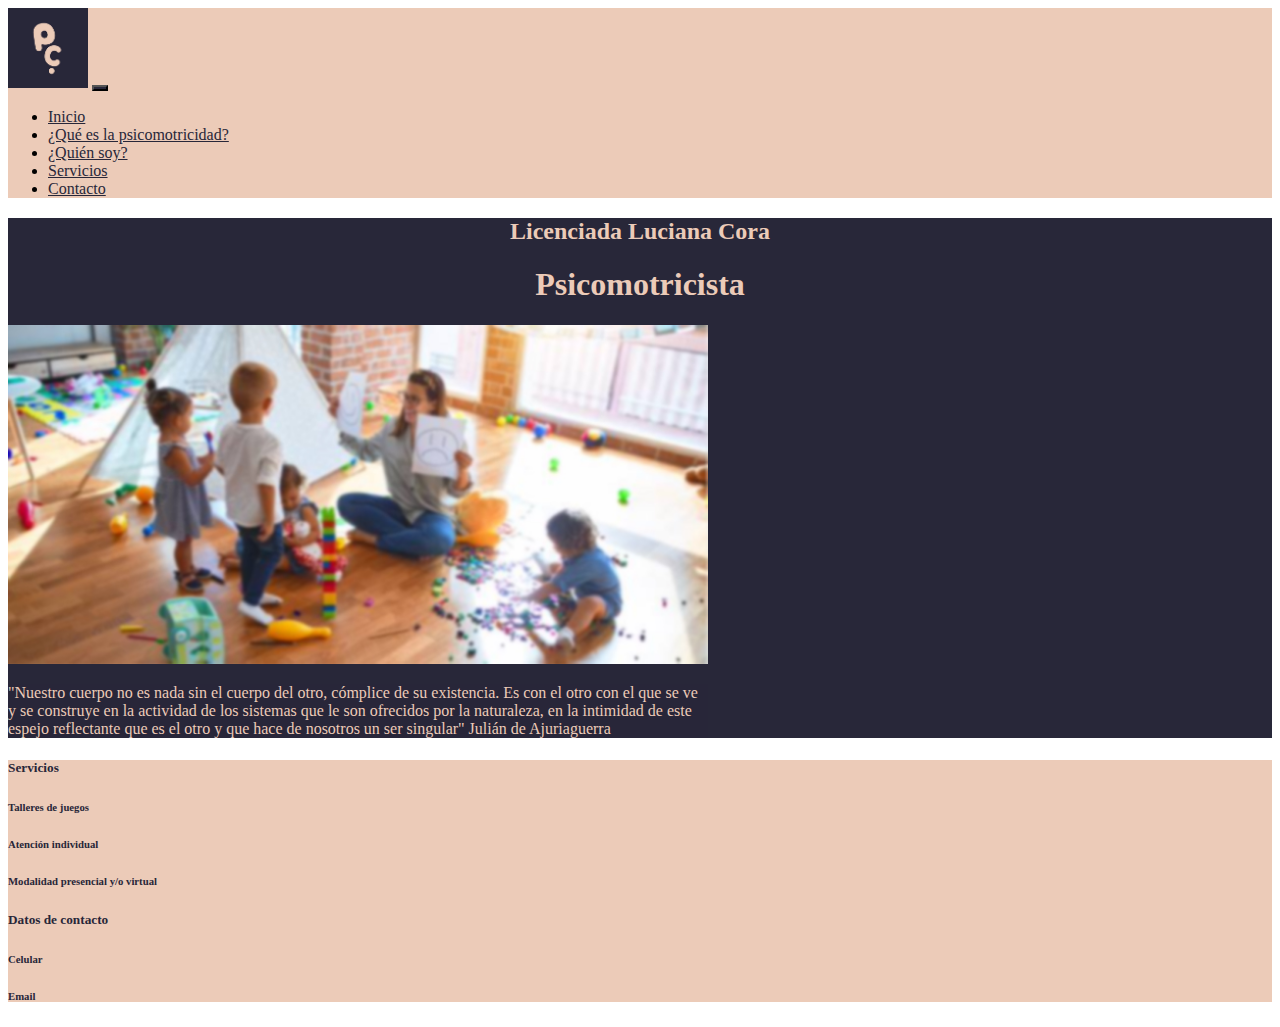
<file: index.html>
<!DOCTYPE html>
<html lang="es">
<head>
    <meta charset="UTF-8">
    <meta http-equiv="X-UA-Compatible" content="IE=edge">
    <meta name="viewport" content="width=device-width, initial-scale=1.0">

    <link rel="stylesheet" href="https://cdn.jsdelivr.net/npm/bootstrap@4.6.1/dist/css/bootstrap.min.css" integrity="sha384-zCbKRCUGaJDkqS1kPbPd7TveP5iyJE0EjAuZQTgFLD2ylzuqKfdKlfG/eSrtxUkn" crossorigin="anonymous">
    <link rel="stylesheet" href="estilos.css">

    <title>Psicomotricidad - Luciana Cora</title>
</head>

<body>

    <header>
        <nav class="navbar navbar-expand-sm navbar-dark">
            <a class="navbar-brand col-lg-5" href="#"><img class="rounded-circle" src="imagenes/logo.JPG" alt="logo"></a>
            <button class="navbar-toggler buttonColor" type="button" data-toggle="collapse" data-target="#collapsibleNavbar">
                <span class="navbar-toggler-icon"></span>
            </button>
            <div class="collapse navbar-collapse" id="collapsibleNavbar">
                <ul class="navbar-nav">
                    <li class="nav-item"><a class="nav-link" href="#">Inicio</a></li>
                    <li class="nav-item"><a class="nav-link" href="secciones/queeslapsicomotricidad.html">¿Qué es la psicomotricidad?</a></li>
                    <li class="nav-item"><a class="nav-link" href="secciones/quiensoy.html">¿Quién soy?</a></li>
                    <li class="nav-item"><a class="nav-link" href="secciones/servicios.html">Servicios</a></li>
                    <li class="nav-item"><a class="nav-link" href="secciones/contacto.html">Contacto</a></li>
                </ul>
            </div>
          </nav>
    </header>

    <main>
        <div class="container-fluid mainCol">
            <div class="jumbotron jumbotron-fluid">
                <div class="container">
                  <h2>Licenciada Luciana Cora</h2>      
                  <h1>Psicomotricista</h1>
                </div>
            </div>
            <div class="container pb-5 d-flex justify-content-center">
                <div class="card img-fluid" style="width:700px">
                  <img class="card-img-top" src="imagenes/imagenHome.jpg" alt="Card image" style="width:100%">
                  <div class="card-img-overlay d-flex align-items-center">
                    <p class="card-text text-center pHome">"Nuestro cuerpo no es nada sin el cuerpo del otro, cómplice de su existencia. Es con el otro con el que se ve y se construye en la actividad de los sistemas que le son ofrecidos por la naturaleza, en la intimidad de este espejo reflectante que es el otro y que hace de nosotros un ser singular" Julián de Ajuriaguerra</p>
                  </div>
                </div>
            </div>
        </div> 
    </main>

    <footer>
        <div class="container-fluid containerServicios row m-0">
            <div class="col-6">
                <h5 class="footerL1">Servicios</h5>
                <h6 class="footerL2">Talleres de juegos</h6>
                <h6 class="footerL3">Atención individual</h6>
                <h6 class="footerL4">Modalidad presencial y/o virtual</h6>
            </div>

            <div class="float-right text-right col-6">
                <h5 class="footerR1">Datos de contacto</h5>
                <h6 class="footerR2">Celular</h6>
                <h6 class="footerR3">Email</h6>
            </div>
        </div>
    </footer>

<script src="https://cdn.jsdelivr.net/npm/jquery@3.5.1/dist/jquery.slim.min.js" integrity="sha384-DfXdz2htPH0lsSSs5nCTpuj/zy4C+OGpamoFVy38MVBnE+IbbVYUew+OrCXaRkfj" crossorigin="anonymous"></script>
<script src="https://cdn.jsdelivr.net/npm/popper.js@1.16.1/dist/umd/popper.min.js" integrity="sha384-9/reFTGAW83EW2RDu2S0VKaIzap3H66lZH81PoYlFhbGU+6BZp6G7niu735Sk7lN" crossorigin="anonymous"></script>
<script src="https://cdn.jsdelivr.net/npm/bootstrap@4.6.1/dist/js/bootstrap.min.js" integrity="sha384-VHvPCCyXqtD5DqJeNxl2dtTyhF78xXNXdkwX1CZeRusQfRKp+tA7hAShOK/B/fQ2" crossorigin="anonymous"></script>

</body>
</html>
</file>
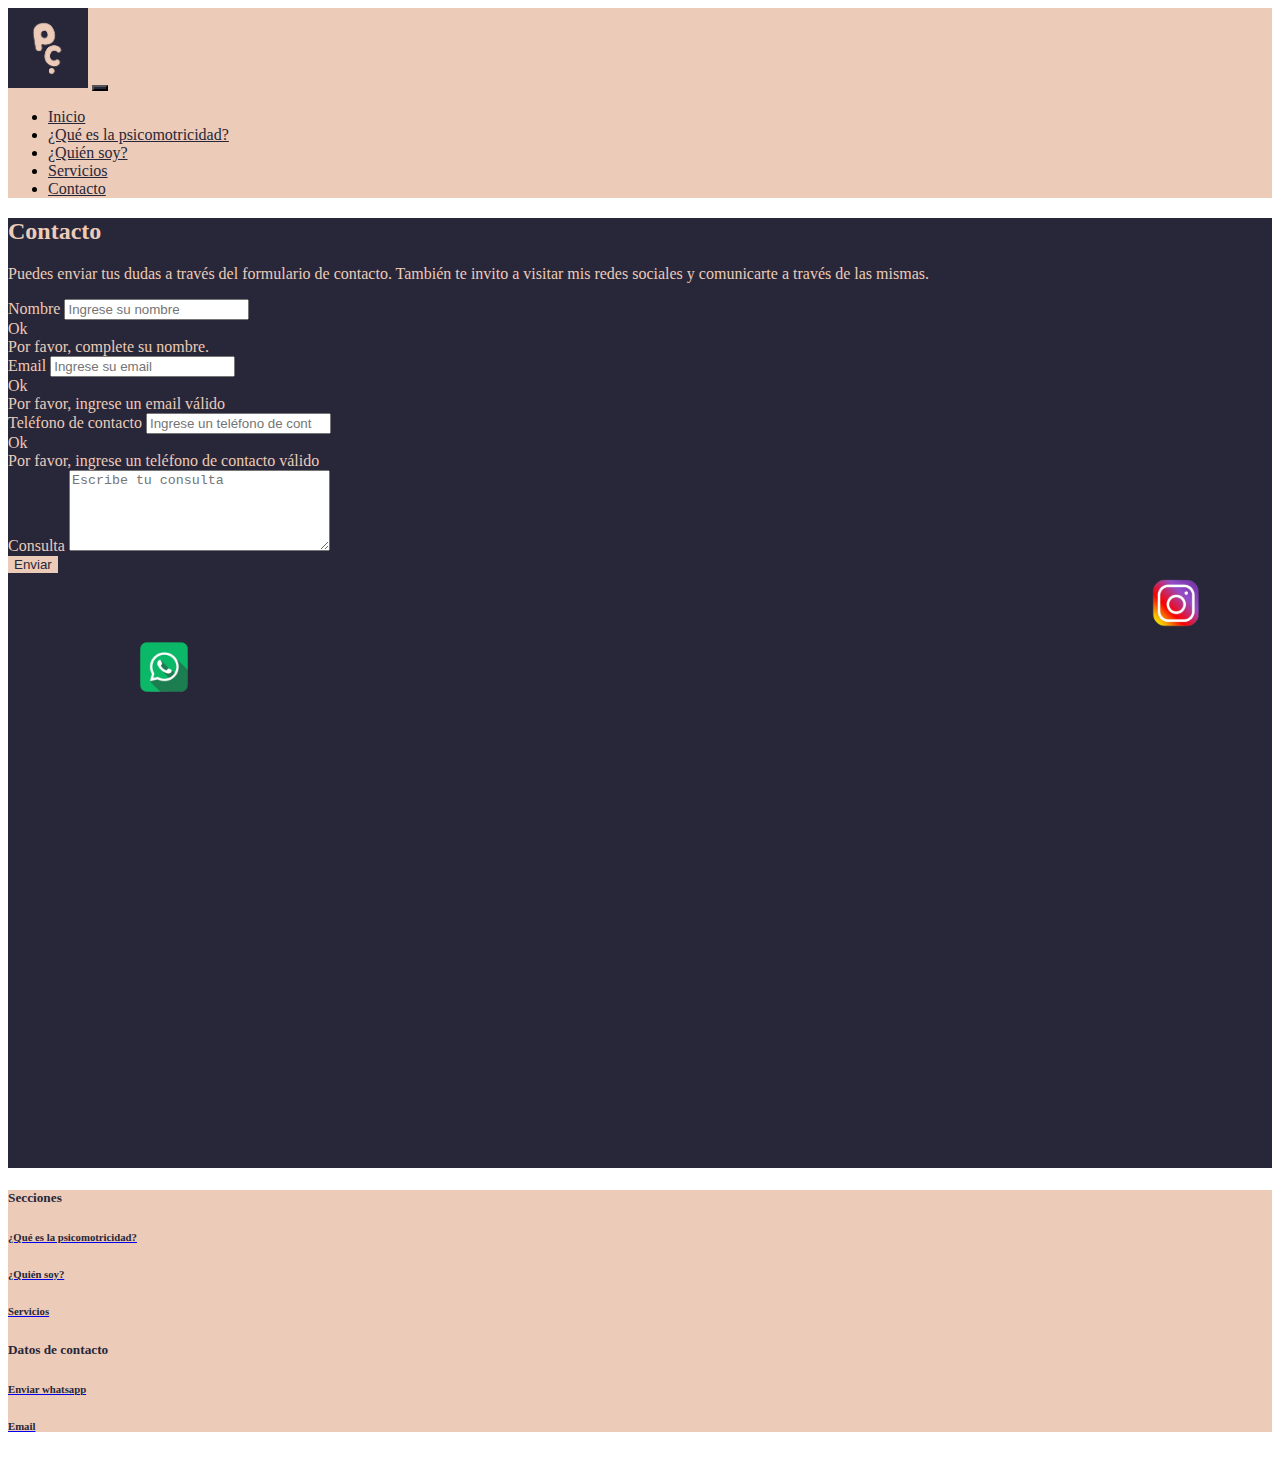
<file: secciones/contacto.html>
<!DOCTYPE html>
<html lang="es">
    <head>
        <meta charset="UTF-8">
        <meta http-equiv="X-UA-Compatible" content="IE=edge">
        <meta name="viewport" content="width=device-width, initial-scale=1.0">
        <meta name="description" content="Psicomotricidad - Encuentra la ayuda que necesitas">
        <meta name="keywords" content="PSICOMOTRICIDAD, LICENCIADA, APRENDIZAJE, PSICOMOTRICISTA">
    
        <link rel="stylesheet" href="https://cdn.jsdelivr.net/npm/bootstrap@4.6.1/dist/css/bootstrap.min.css" integrity="sha384-zCbKRCUGaJDkqS1kPbPd7TveP5iyJE0EjAuZQTgFLD2ylzuqKfdKlfG/eSrtxUkn" crossorigin="anonymous">
        <link rel="stylesheet" href="../scss/estilos.css">
    
        <title>Contacto - Psicomotricidad</title>
    </head>
<body>
    <header>
        <nav class="navbar navbar-expand-sm navbar-dark">
            <a class="navbar-brand col-lg-5" href="../index.html"><img class="rounded-circle" src="../imagenes/logo.JPG" alt="logo"></a>
            <button class="navbar-toggler buttonColor" type="button" data-toggle="collapse" data-target="#collapsibleNavbar">
                <span class="navbar-toggler-icon"></span>
            </button>
            <div class="collapse navbar-collapse" id="collapsibleNavbar">
                <ul class="navbar-nav">
                    <li class="nav-item"><a class="nav-link" href="../index.html">Inicio</a></li>
                    <li class="nav-item"><a class="nav-link" href="queeslapsicomotricidad.html">¿Qué es la psicomotricidad?</a></li>
                    <li class="nav-item"><a class="nav-link" href="quiensoy.html">¿Quién soy?</a></li>
                    <li class="nav-item"><a class="nav-link" href="servicios.html">Servicios</a></li>
                    <li class="nav-item"><a class="nav-link" href="#">Contacto</a></li>
                </ul>
            </div>
        </nav>
    </header>

    <main class="mainCol container-fluid p-5 mainContacto">
        <h2 class="text-center pb-3">Contacto</h2>

        <div class="text-center pb-5">
            <p>Puedes enviar tus dudas a través del formulario de contacto. También te invito a visitar mis redes sociales y comunicarte a través de las mismas.</p>
        </div>

        <div class="container">

            <form action="../mail/action_page.php" class="needs-validation novalidate pt-5" method="POST">
              <div class="form-group">
                <label for="uname">Nombre</label>
                <input type="text" class="form-control" id="uname" placeholder="Ingrese su nombre" name="uname" required>
                <div class="valid-feedback">Ok</div>
                <div class="invalid-feedback">Por favor, complete su nombre.</div>
              </div>
              <div class="form-group">
                <label for="email">Email</label>
                <input type="email" class="form-control" id="email" placeholder="Ingrese su email" name="email" required>
                <div class="valid-feedback">Ok</div>
                <div class="invalid-feedback">Por favor, ingrese un email válido</div>
              </div>
              <div class="form-group">
                <label for="number">Teléfono de contacto</label>
                <input type="number" class="form-control" id="number" placeholder="Ingrese un teléfono de contacto" name="number" required>
                <div class="valid-feedback">Ok</div>
                <div class="invalid-feedback">Por favor, ingrese un teléfono de contacto válido</div>
              </div>
              <div class="form-group">
                <label for="message">Consulta</label>
                <textarea required placeholder="Escribe tu consulta" class="form-control" name="message" id="message" cols="30" rows="5"></textarea>
              </div>
              <button type="submit" class="btn btn-primary">Enviar</button>
            </form>
        </div>
    
        <div class="container-fluid row pt-5">
            <div class="col-6">
                <a href="https://www.instagram.com/psicomotricidad.cora/"><img src="../imagenes/instagramLogo.png" alt="instagram" class="logo logoInst"></a>
            </div>
            <div class="col-6">
                <a href="https://api.whatsapp.com/send?phone=+5491163633957"><img src="../imagenes/whatsappLogo.png" alt="whatsapp" class="logo logoWpp"></a>
            </div>
        </div>

        <script>
            // Disable form submissions if there are invalid fields
            (function() {
              'use strict';
              window.addEventListener('load', function() {
                // Get the forms we want to add validation styles to
                var forms = document.getElementsByClassName('needs-validation');
                // Loop over them and prevent submission
                var validation = Array.prototype.filter.call(forms, function(form) {
                  form.addEventListener('submit', function(event) {
                    if (form.checkValidity() === false) {
                      event.preventDefault();
                      event.stopPropagation();
                    }
                    form.classList.add('was-validated');
                  }, false);
                });
              }, false);
            })();
        </script>

    </main>

    <footer>
        <div class="container-fluid containerServicios row m-0">
            <div class="col-6">
                <h5 class="footerL1">Secciones</h5>
                <a href="queeslapsicomotricidad.html"><h6 class="footerL2">¿Qué es la psicomotricidad?</h6></a>
                <a href="quiensoy.html"><h6 class="footerL3">¿Quién soy?</h6></a>
                <a href="servicios.html"><h6 class="footerL4">Servicios</h6></a>
            </div>

            <div class="float-right text-right col-6">
                <h5 class="footerR1">Datos de contacto</h5>
                <a href="https://api.whatsapp.com/send?phone=+5491163633957"><h6 class="footerR2">Enviar whatsapp</h6></a>
                <a href="contacto.html"><h6 class="footerR3">Email</h6></a>
            </div>
        </div>
    </footer>

<script src="https://cdn.jsdelivr.net/npm/jquery@3.5.1/dist/jquery.slim.min.js" integrity="sha384-DfXdz2htPH0lsSSs5nCTpuj/zy4C+OGpamoFVy38MVBnE+IbbVYUew+OrCXaRkfj" crossorigin="anonymous"></script>
<script src="https://cdn.jsdelivr.net/npm/popper.js@1.16.1/dist/umd/popper.min.js" integrity="sha384-9/reFTGAW83EW2RDu2S0VKaIzap3H66lZH81PoYlFhbGU+6BZp6G7niu735Sk7lN" crossorigin="anonymous"></script>
<script src="https://cdn.jsdelivr.net/npm/bootstrap@4.6.1/dist/js/bootstrap.min.js" integrity="sha384-VHvPCCyXqtD5DqJeNxl2dtTyhF78xXNXdkwX1CZeRusQfRKp+tA7hAShOK/B/fQ2" crossorigin="anonymous"></script>

</body>
</html>
</file>
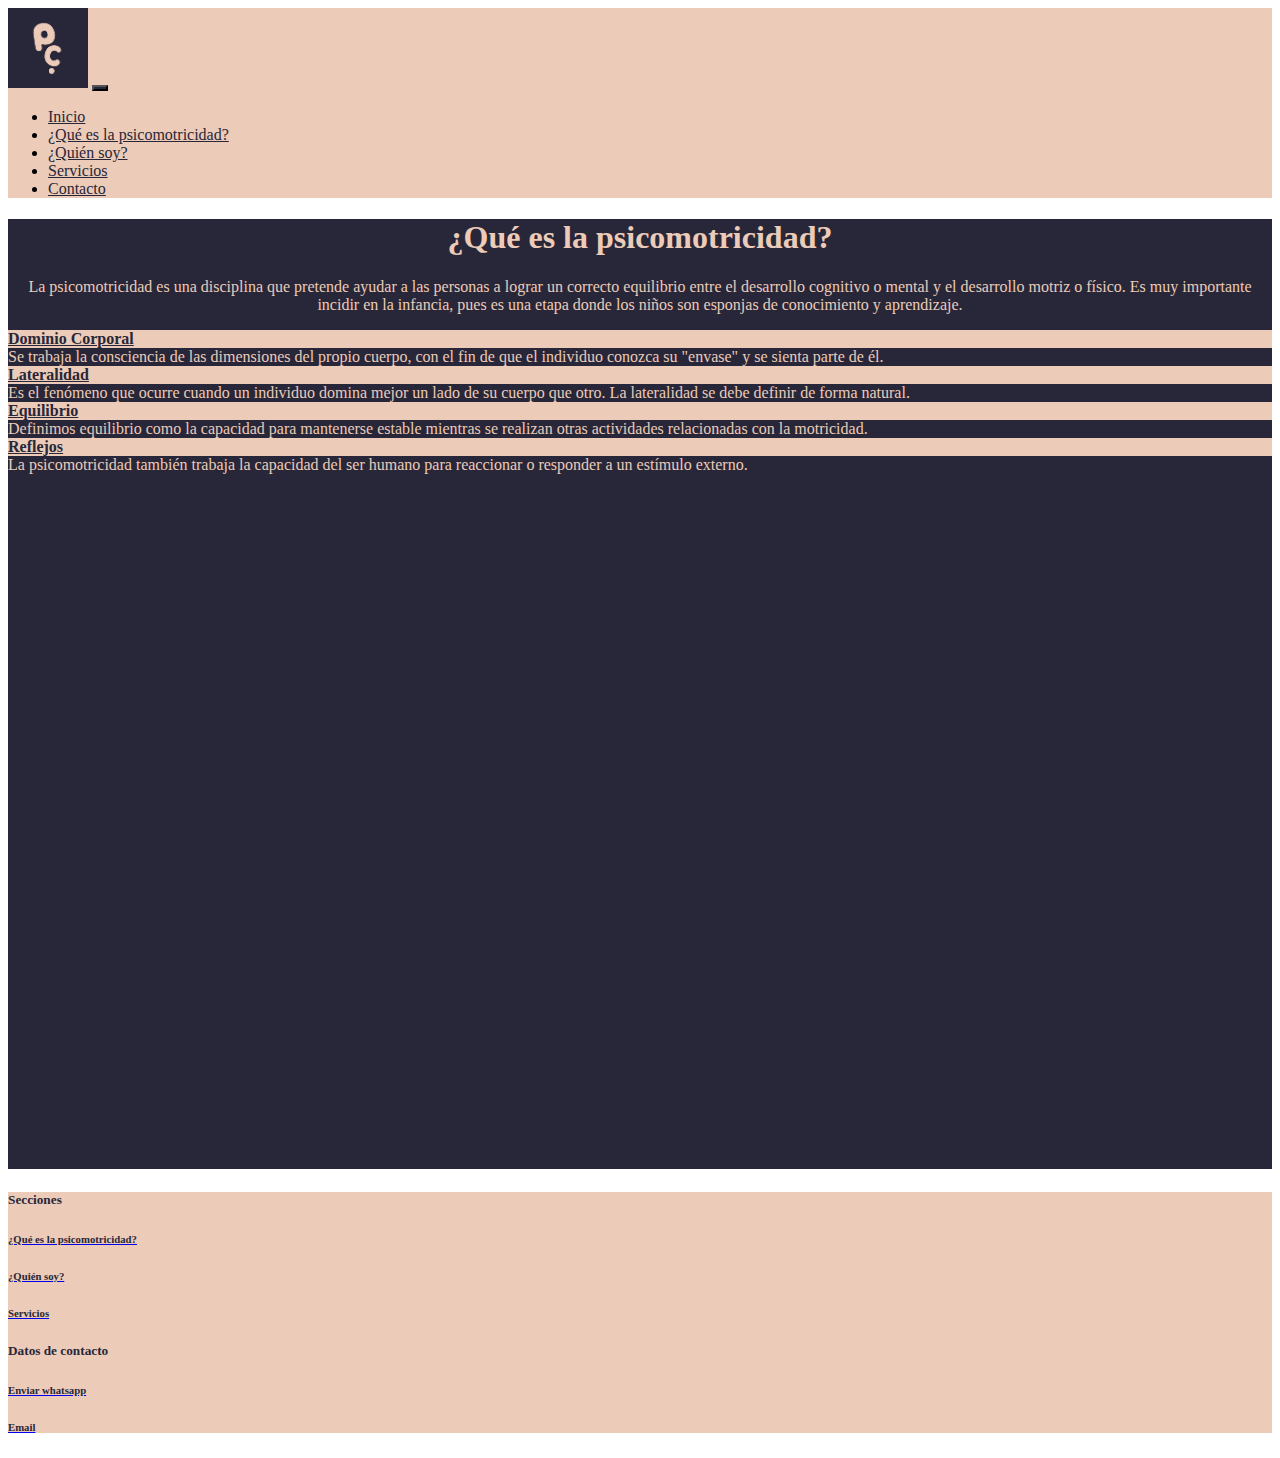
<file: secciones/queeslapsicomotricidad.html>
<!DOCTYPE html>
<html lang="es">
<head>
    <meta charset="UTF-8">
    <meta http-equiv="X-UA-Compatible" content="IE=edge">
    <meta name="viewport" content="width=device-width, initial-scale=1.0">
    <meta name="description" content="Psicomotricidad - Encuentra la ayuda que necesitas">
    <meta name="keywords" content="PSICOMOTRICIDAD, LICENCIADA, APRENDIZAJE, PSICOMOTRICISTA">

    <link rel="stylesheet" href="https://cdn.jsdelivr.net/npm/bootstrap@4.6.1/dist/css/bootstrap.min.css" integrity="sha384-zCbKRCUGaJDkqS1kPbPd7TveP5iyJE0EjAuZQTgFLD2ylzuqKfdKlfG/eSrtxUkn" crossorigin="anonymous">
    <link rel="stylesheet" href="../scss/estilos.css">

    <title>¿Qué es la psicomotricidad?</title>
</head>

<body>

    <header>
        <nav class="navbar navbar-expand-sm navbar-dark">
            <a class="navbar-brand col-lg-5" href="../index.html"><img class="rounded-circle" src="../imagenes/logo.JPG" alt="logo"></a>
            <button class="navbar-toggler buttonColor" type="button" data-toggle="collapse" data-target="#collapsibleNavbar">
                <span class="navbar-toggler-icon"></span>
            </button>
            <div class="collapse navbar-collapse" id="collapsibleNavbar">
                <ul class="navbar-nav">
                    <li class="nav-item"><a class="nav-link" href="../index.html">Inicio</a></li>
                    <li class="nav-item"><a class="nav-link" href="#">¿Qué es la psicomotricidad?</a></li>
                    <li class="nav-item"><a class="nav-link" href="quiensoy.html">¿Quién soy?</a></li>
                    <li class="nav-item"><a class="nav-link" href="servicios.html">Servicios</a></li>
                    <li class="nav-item"><a class="nav-link" href="contacto.html">Contacto</a></li>
                </ul>
            </div>
          </nav>
    </header>

    <main class="mainCol container-fluid pl-5 pr-5 pb-5 mainQueEs">

        <div class="jumbotron jumbotron-fluid">
          <div class="container">
            <h1>¿Qué es la psicomotricidad?</h1>      
            <p>La psicomotricidad es una disciplina que pretende ayudar a las personas a lograr un correcto equilibrio entre el desarrollo cognitivo o mental y el desarrollo motriz o físico. Es muy importante incidir en la infancia, pues es una etapa donde los niños son esponjas de conocimiento y aprendizaje.</p>
          </div>
        </div>

        <div id="accordion">
            <div class="card text-center">
              <div class="card-header">
                <a class="card-link" data-toggle="collapse" href="#collapseOne">
                  Dominio Corporal
                </a>
              </div>
              <div id="collapseOne" class="collapse show" data-parent="#accordion">
                <div class="card-body">
                  Se trabaja la consciencia de las dimensiones del propio cuerpo, con el fin de que el individuo conozca su "envase" y se sienta parte de él.
                </div>
              </div>
            </div>
            <div class="card text-center">
              <div class="card-header">
                <a class="collapsed card-link" data-toggle="collapse" href="#collapseTwo">
                Lateralidad
                </a>
              </div>
              <div id="collapseTwo" class="collapse" data-parent="#accordion">
                <div class="card-body">
                  Es el fenómeno que ocurre cuando un individuo domina mejor un lado de su cuerpo que otro. La lateralidad se debe definir de forma natural.
                </div>
              </div>
            </div>
            <div class="card text-center">
              <div class="card-header">
                <a class="collapsed card-link" data-toggle="collapse" href="#collapseThree">
                  Equilibrio
                </a>
              </div>
              <div id="collapseThree" class="collapse" data-parent="#accordion">
                <div class="card-body">
                  Definimos equilibrio como la capacidad para mantenerse estable mientras se realizan otras actividades relacionadas con la motricidad.
                </div>
              </div>
            </div>
            <div class="card text-center">
                <div class="card-header">
                  <a class="collapsed card-link" data-toggle="collapse" href="#collapseFour">
                    Reflejos
                  </a>
                </div>
                <div id="collapseFour" class="collapse" data-parent="#accordion">
                  <div class="card-body">
                    La psicomotricidad también trabaja la capacidad del ser humano para reaccionar o responder a un estímulo externo.
                  </div>
                </div>
            </div>
          </div>
    </main>

    <footer>
        <div class="container-fluid containerServicios row m-0">
            <div class="col-6">
              <h5 class="footerL1">Secciones</h5>
              <a href="#"><h6 class="footerL2">¿Qué es la psicomotricidad?</h6></a>
              <a href="quiensoy.html"><h6 class="footerL3">¿Quién soy?</h6></a>
              <a href="servicios.html"><h6 class="footerL4">Servicios</h6></a>
            </div>

            <div class="float-right text-right col-6">
                <h5 class="footerR1">Datos de contacto</h5>
                <a href="https://api.whatsapp.com/send?phone=+5491163633957"><h6 class="footerR2">Enviar whatsapp</h6></a>
                <a href="contacto.html"><h6 class="footerR3">Email</h6></a>
            </div>
        </div>
    </footer>

<script src="https://cdn.jsdelivr.net/npm/jquery@3.5.1/dist/jquery.slim.min.js" integrity="sha384-DfXdz2htPH0lsSSs5nCTpuj/zy4C+OGpamoFVy38MVBnE+IbbVYUew+OrCXaRkfj" crossorigin="anonymous"></script>
<script src="https://cdn.jsdelivr.net/npm/popper.js@1.16.1/dist/umd/popper.min.js" integrity="sha384-9/reFTGAW83EW2RDu2S0VKaIzap3H66lZH81PoYlFhbGU+6BZp6G7niu735Sk7lN" crossorigin="anonymous"></script>
<script src="https://cdn.jsdelivr.net/npm/bootstrap@4.6.1/dist/js/bootstrap.min.js" integrity="sha384-VHvPCCyXqtD5DqJeNxl2dtTyhF78xXNXdkwX1CZeRusQfRKp+tA7hAShOK/B/fQ2" crossorigin="anonymous"></script>

</body>
</html>
</file>
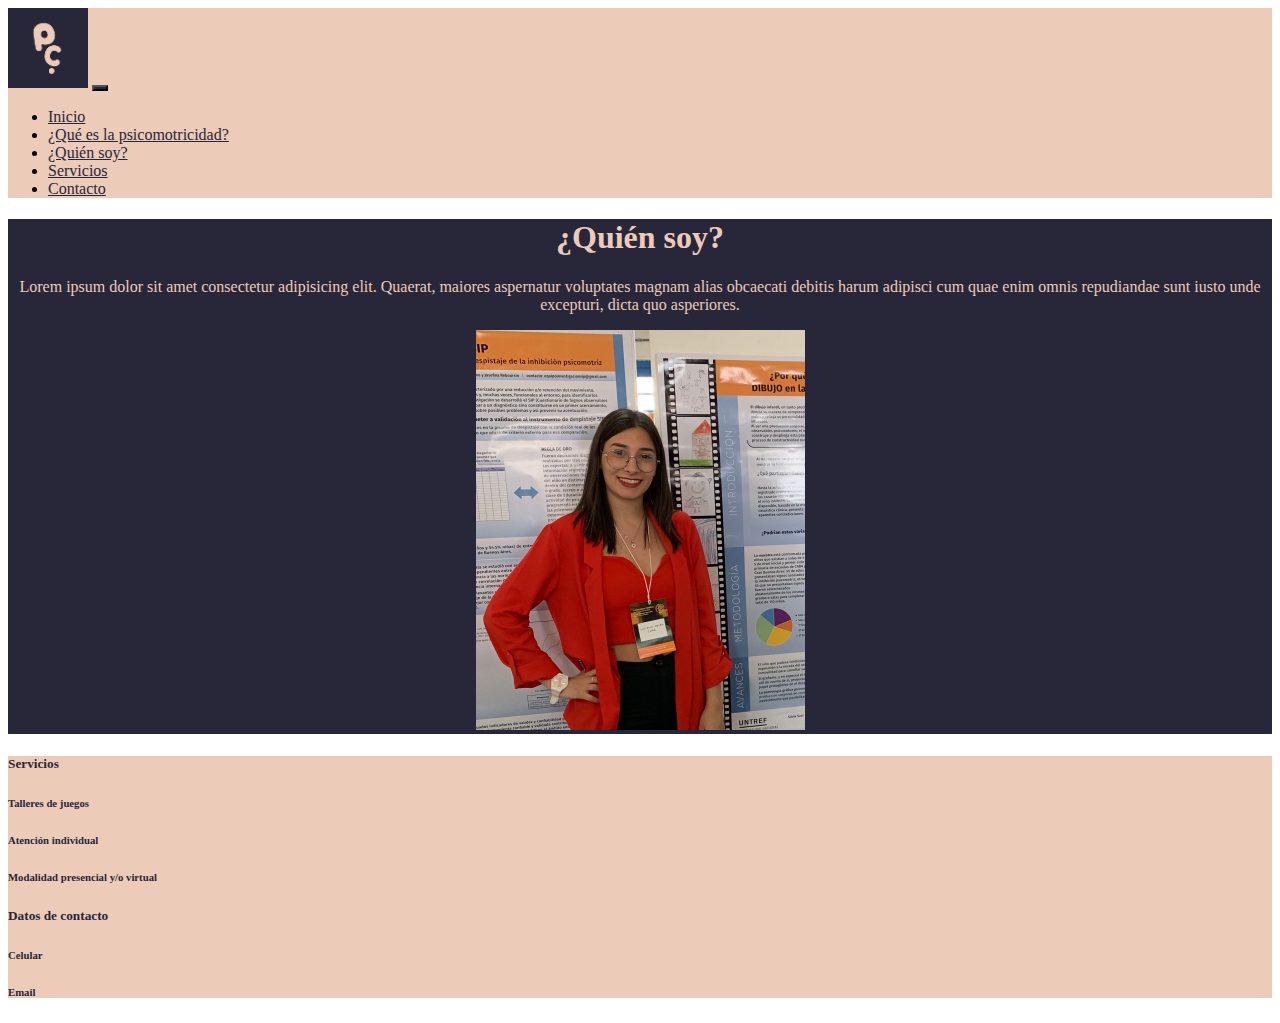
<file: secciones/quiensoy.html>
<!DOCTYPE html>
<html lang="es">
    <head>
        <meta charset="UTF-8">
        <meta http-equiv="X-UA-Compatible" content="IE=edge">
        <meta name="viewport" content="width=device-width, initial-scale=1.0">
        <meta name="description" content="Psicomotricidad - Encuentra la ayuda que necesitas">
        <meta name="keywords" content="PSICOMOTRICIDAD, LICENCIADA, APRENDIZAJE, PSICOMOTRICISTA">
    
        <link rel="stylesheet" href="https://cdn.jsdelivr.net/npm/bootstrap@4.6.1/dist/css/bootstrap.min.css" integrity="sha384-zCbKRCUGaJDkqS1kPbPd7TveP5iyJE0EjAuZQTgFLD2ylzuqKfdKlfG/eSrtxUkn" crossorigin="anonymous">
        <link rel="stylesheet" href="../estilos.css">
    
        <title>¿Quién soy? - Psicomotricidad</title>
    </head>
    
<body>
    <header>
        <nav class="navbar navbar-expand-sm navbar-dark">
            <a class="navbar-brand col-lg-5" href="../index.html"><img class="rounded-circle" src="../imagenes/logo.JPG" alt="logo"></a>
            <button class="navbar-toggler buttonColor" type="button" data-toggle="collapse" data-target="#collapsibleNavbar">
                <span class="navbar-toggler-icon"></span>
            </button>
            <div class="collapse navbar-collapse" id="collapsibleNavbar">
                <ul class="navbar-nav">
                    <li class="nav-item"><a class="nav-link" href="../index.html">Inicio</a></li>
                    <li class="nav-item"><a class="nav-link" href="queeslapsicomotricidad.html">¿Qué es la psicomotricidad?</a></li>
                    <li class="nav-item"><a class="nav-link" href="#">¿Quién soy?</a></li>
                    <li class="nav-item"><a class="nav-link" href="servicios.html">Servicios</a></li>
                    <li class="nav-item"><a class="nav-link" href="contacto.html">Contacto</a></li>
                </ul>
            </div>
        </nav>
    </header>

    <main class="mainCol container-fluid p-5">

        <div class="jumbotron jumbotron-fluid p-2">
            <div class="container">
              <h1>¿Quién soy?</h1>      
              <p>Lorem ipsum dolor sit amet consectetur adipisicing elit. Quaerat, maiores aspernatur voluptates magnam alias obcaecati debitis harum adipisci cum quae enim omnis repudiandae sunt iusto unde excepturi, dicta quo asperiores.</p>
              <img src="../imagenes/quienSoy.JPG" class="rounded imgQuien pt-5">
            </div>
          </div>

    </main>

    <footer>
        <div class="container-fluid containerServicios row m-0">
            <div class="col-6">
                <h5 class="footerL1">Servicios</h5>
                <h6 class="footerL2">Talleres de juegos</h6>
                <h6 class="footerL3">Atención individual</h6>
                <h6 class="footerL4">Modalidad presencial y/o virtual</h6>
            </div>

            <div class="float-right text-right col-6">
                <h5 class="footerR1">Datos de contacto</h5>
                <h6 class="footerR2">Celular</h6>
                <h6 class="footerR3">Email</h6>
            </div>
        </div>
    </footer>

<script src="https://cdn.jsdelivr.net/npm/jquery@3.5.1/dist/jquery.slim.min.js" integrity="sha384-DfXdz2htPH0lsSSs5nCTpuj/zy4C+OGpamoFVy38MVBnE+IbbVYUew+OrCXaRkfj" crossorigin="anonymous"></script>
<script src="https://cdn.jsdelivr.net/npm/popper.js@1.16.1/dist/umd/popper.min.js" integrity="sha384-9/reFTGAW83EW2RDu2S0VKaIzap3H66lZH81PoYlFhbGU+6BZp6G7niu735Sk7lN" crossorigin="anonymous"></script>
<script src="https://cdn.jsdelivr.net/npm/bootstrap@4.6.1/dist/js/bootstrap.min.js" integrity="sha384-VHvPCCyXqtD5DqJeNxl2dtTyhF78xXNXdkwX1CZeRusQfRKp+tA7hAShOK/B/fQ2" crossorigin="anonymous"></script>

</body>
</html>
</file>
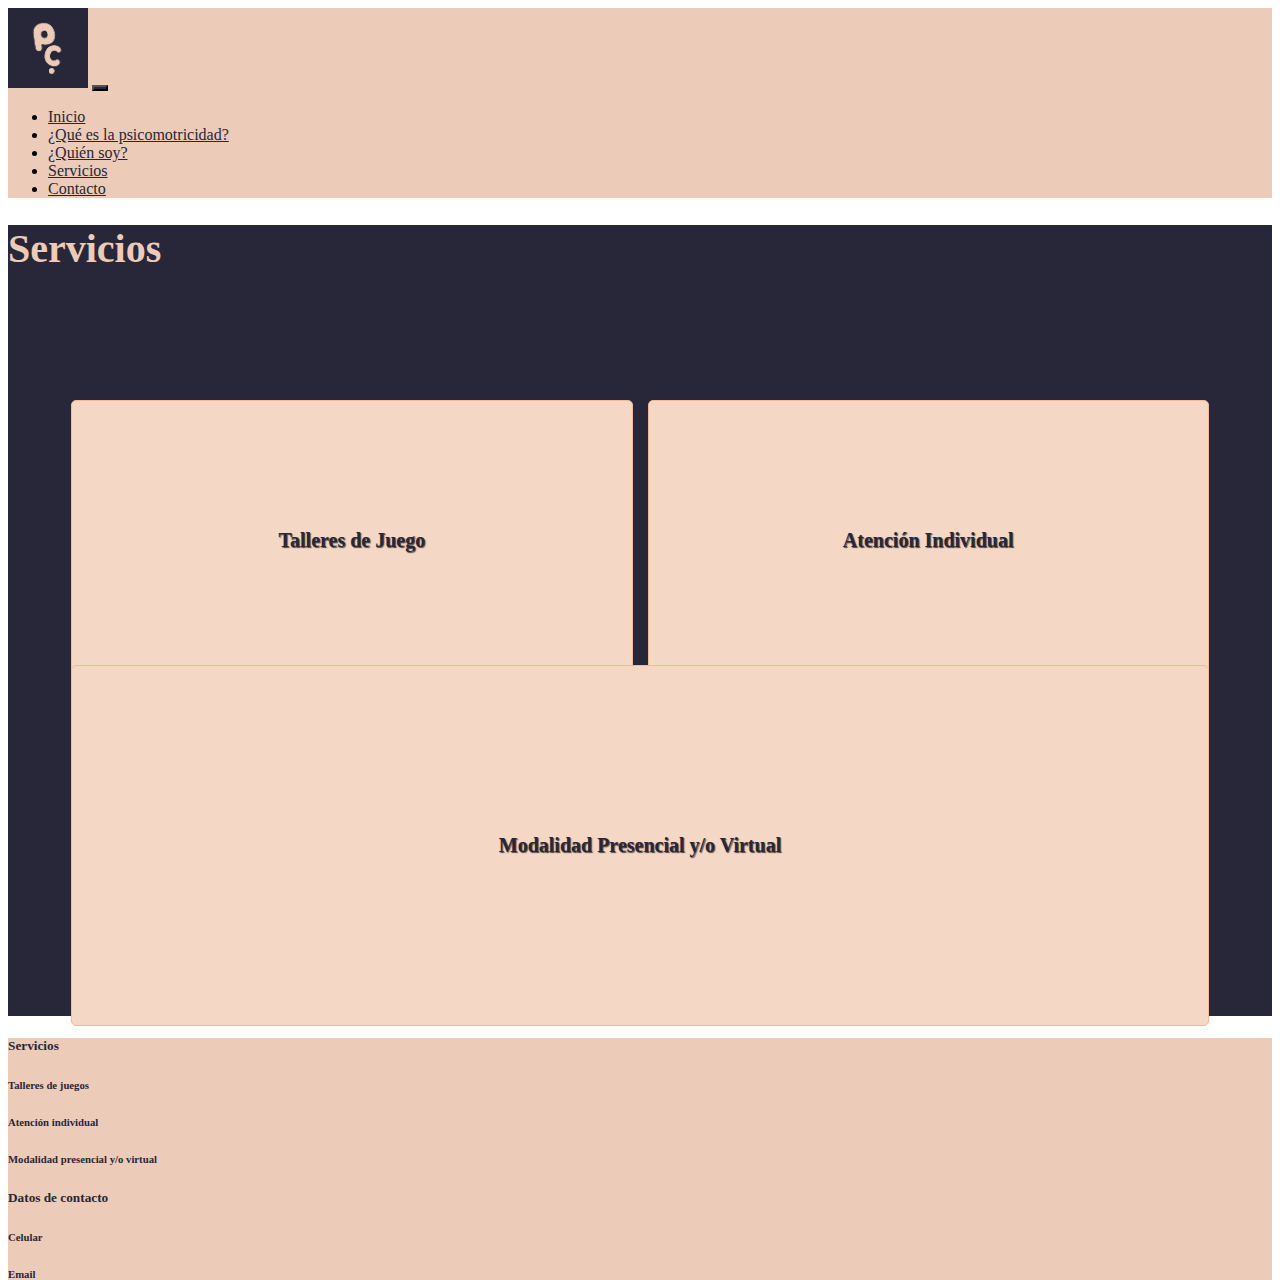
<file: secciones/servicios.html>
<!DOCTYPE html>
<html lang="es">
    <head>
        <meta charset="UTF-8">
        <meta http-equiv="X-UA-Compatible" content="IE=edge">
        <meta name="viewport" content="width=device-width, initial-scale=1.0">
    
        <link rel="stylesheet" href="https://cdn.jsdelivr.net/npm/bootstrap@4.6.1/dist/css/bootstrap.min.css" integrity="sha384-zCbKRCUGaJDkqS1kPbPd7TveP5iyJE0EjAuZQTgFLD2ylzuqKfdKlfG/eSrtxUkn" crossorigin="anonymous">
        <link rel="stylesheet" href="../css/estilos.css">
    
        <title>Psicomotricidad - Luciana Cora</title>
    </head>
<body>
    <header>
        <nav class="navbar navbar-expand-sm navbar-dark">
            <a class="navbar-brand col-lg-5" href="#"><img class="rounded-circle" src="../imagenes/logo.JPG" alt="logo"></a>
            <button class="navbar-toggler buttonColor" type="button" data-toggle="collapse" data-target="#collapsibleNavbar">
                <span class="navbar-toggler-icon"></span>
            </button>
            <div class="collapse navbar-collapse" id="collapsibleNavbar">
                <ul class="navbar-nav">
                    <li class="nav-item"><a class="nav-link" href="../index.html">Inicio</a></li>
                    <li class="nav-item"><a class="nav-link" href="queeslapsicomotricidad.html">¿Qué es la psicomotricidad?</a></li>
                    <li class="nav-item"><a class="nav-link" href="quiensoy.html">¿Quién soy?</a></li>
                    <li class="nav-item"><a class="nav-link" href="#">Servicios</a></li>
                    <li class="nav-item"><a class="nav-link" href="contacto.html">Contacto</a></li>
                </ul>
            </div>
        </nav>
    </header>

    <main class="mainCol container-fluid p-5">
        <div class="text-center">
            <h1 class="hServicios">Servicios</h1>
        </div>

        <!-- <div id="accordion">
            <div class="card text-center">
              <div class="card-header">
                <a class="card-link" data-toggle="collapse" href="#collapseOne">
                  Talleres de Juego
                </a>
              </div>
              <div id="collapseOne" class="collapse show" data-parent="#accordion">
                <div class="card-body">
                  Lorem ipsum dolor sit amet consectetur adipisicing elit. Ab, iste aspernatur ullam maiores eligendi aliquid nostrum modi harum fuga magnam libero tempore aut explicabo rem accusantium possimus recusandae laboriosam eaque!
                </div>
              </div>
            </div>
            <div class="card text-center">
              <div class="card-header">
                <a class="collapsed card-link" data-toggle="collapse" href="#collapseTwo">
                Atención individual
              </a>
              </div>
              <div id="collapseTwo" class="collapse" data-parent="#accordion">
                <div class="card-body">
                  Lorem ipsum dolor sit amet consectetur adipisicing elit. Dignissimos asperiores qui neque eius alias praesentium voluptatum sint suscipit ea impedit officia, at fugiat aut recusandae consequatur. Sint numquam cumque adipisci.
                </div>
              </div>
            </div>
            <div class="card text-center">
              <div class="card-header">
                <a class="collapsed card-link" data-toggle="collapse" href="#collapseThree">
                  Modalidad Presencial y/o Virtual
                </a>
              </div>
              <div id="collapseThree" class="collapse" data-parent="#accordion">
                <div class="card-body">
                  Lorem ipsum dolor sit amet consectetur adipisicing elit. Id, eligendi harum? Possimus officiis saepe aspernatur alias ducimus ipsum corporis aut error harum ab, nemo esse nesciunt vitae sint a optio?
                </div>
              </div>
            </div> -->

            <div class="contenedorServicios">
              <div class="serv serv1"></div>
              <div class="serv serv2"></div>
              <div class="serv serv3"></div>
            </div>
            
    </main>

    <footer>
        <div class="container-fluid containerServicios row m-0">
            <div class="col-6">
                <h5 class="footerL1">Servicios</h5>
                <h6 class="footerL2">Talleres de juegos</h6>
                <h6 class="footerL3">Atención individual</h6>
                <h6 class="footerL4">Modalidad presencial y/o virtual</h6>
            </div>

            <div class="float-right text-right col-6">
                <h5 class="footerR1">Datos de contacto</h5>
                <h6 class="footerR2">Celular</h6>
                <h6 class="footerR3">Email</h6>
            </div>
        </div>
    </footer>

<script src="https://cdn.jsdelivr.net/npm/jquery@3.5.1/dist/jquery.slim.min.js" integrity="sha384-DfXdz2htPH0lsSSs5nCTpuj/zy4C+OGpamoFVy38MVBnE+IbbVYUew+OrCXaRkfj" crossorigin="anonymous"></script>
<script src="https://cdn.jsdelivr.net/npm/popper.js@1.16.1/dist/umd/popper.min.js" integrity="sha384-9/reFTGAW83EW2RDu2S0VKaIzap3H66lZH81PoYlFhbGU+6BZp6G7niu735Sk7lN" crossorigin="anonymous"></script>
<script src="https://cdn.jsdelivr.net/npm/bootstrap@4.6.1/dist/js/bootstrap.min.js" integrity="sha384-VHvPCCyXqtD5DqJeNxl2dtTyhF78xXNXdkwX1CZeRusQfRKp+tA7hAShOK/B/fQ2" crossorigin="anonymous"></script>

</body>
</html>
</file>
<file: estilos.css>
@charset "UTF-8";
html, body {
  min-height: 100vh;
}

*::-moz-selection {
  background-color: #ECCBB8;
  color: #282739;
}

*::selection {
  background-color: #ECCBB8;
  color: #282739;
}

.rounded-circle {
  height: 80px;
  width: auto;
}

@media only screen and (max-width: 575px) {
  .rounded-circle {
    display: none;
  }
}

.navbar {
  background-color: #ECCBB8;
}

.navbar .nav-link {
  color: #282739 !important;
}

.navbar .nav-link:hover {
  font-weight: bolder;
}

.navbar .buttonColor {
  background-color: #282739;
}

.mainCol {
  background-color: #282739;
  color: #ECCBB8;
}

.pHome {
  background-color: #2827398a;
}

/* comienza que es*/
.jumbotron {
  background-color: #282739;
  text-align: center;
}

.card-header {
  background-color: #ECCBB8;
  font-weight: bolder;
}

.card-body {
  background-color: #282739;
}

.card-link {
  color: #282739 !important;
}

/* fin que es */
/* comienza quien */
.imgQuien {
  height: 400px;
  width: auto;
}

@media only screen and (max-width: 425px) {
  .imgQuien {
    height: 300px;
    width: auto;
  }
}

/* fin quien */
/* comienza servicios */
.serv {
  color: #282739;
  font-size: 15px;
  font-weight: bolder;
  background-color: #f5d7c5;
  border: #f7b993 solid 1px;
  border-radius: 5px;
  padding: 7%;
  cursor: pointer;
  overflow: hidden;
  position: relative;
  height: 100px;
}

.contenedorServicios {
  display: -ms-grid;
  display: grid;
  -ms-grid-columns: 1fr;
      grid-template-columns: 1fr;
  grid-gap: 15px;
  -ms-grid-rows: 150px 150px 150px;
      grid-template-rows: 150px 150px 150px;
  text-align: center;
  padding: 8% 5%;
  text-align: center;
}

.serv1::before {
  content: "Talleres de Juego";
  position: absolute;
  top: 50%;
  left: 50%;
  -webkit-transform: translate(-50%, -50%);
          transform: translate(-50%, -50%);
  text-shadow: 1px 1px 1px rgba(51, 51, 51, 0.877);
  -webkit-transition: .5s ease;
  transition: .5s ease;
}

.serv1::after {
  content: "Lorem ipsum dolor sit amet consectetur adipisicing elit. Soluta repellendus nam quidem eaque sapiente asperiores. Tempora.";
  -ms-flex-line-pack: center;
      align-content: center;
  top: 50%;
  left: 50%;
  -webkit-transform: translate(-50%, -50%);
          transform: translate(-50%, -50%);
  -webkit-transition: .5s ease;
  transition: .5s ease;
  font-size: 10px;
  opacity: 0;
}

.serv1:hover::before {
  -webkit-transform: translate(-50%, -50%) scale(3);
          transform: translate(-50%, -50%) scale(3);
  opacity: 0;
}

.serv1:hover::after {
  -webkit-transform: translate(-50%, -50%) scale(1);
          transform: translate(-50%, -50%) scale(1);
  opacity: 1;
}

.serv2::before {
  content: "Atención Individual";
  position: absolute;
  top: 50%;
  left: 50%;
  -webkit-transform: translate(-50%, -50%);
          transform: translate(-50%, -50%);
  text-shadow: 1px 1px 1px rgba(51, 51, 51, 0.877);
  -webkit-transition: .5s ease;
  transition: .5s ease;
}

.serv2::after {
  content: "Lorem ipsum dolor sit amet consectetur adipisicing elit. Soluta repellendus nam quidem eaque sapiente asperiores. Tempora.";
  -ms-flex-line-pack: center;
      align-content: center;
  top: 50%;
  left: 50%;
  -webkit-transform: translate(-50%, -50%);
          transform: translate(-50%, -50%);
  -webkit-transition: .5s ease;
  transition: .5s ease;
  font-size: 10px;
  opacity: 0;
}

.serv2:hover::before {
  -webkit-transform: translate(-50%, -50%) scale(3);
          transform: translate(-50%, -50%) scale(3);
  opacity: 0;
}

.serv2:hover::after {
  -webkit-transform: translate(-50%, -50%) scale(1);
          transform: translate(-50%, -50%) scale(1);
  opacity: 1;
}

.serv3::before {
  content: "Modalidad Presencial y/o Virtual";
  position: absolute;
  top: 50%;
  left: 50%;
  -webkit-transform: translate(-50%, -50%);
          transform: translate(-50%, -50%);
  text-shadow: 1px 1px 1px rgba(51, 51, 51, 0.877);
  -webkit-transition: .5s ease;
  transition: .5s ease;
}

.serv3::after {
  content: "Lorem ipsum dolor sit amet consectetur adipisicing elit. Soluta repellendus nam quidem eaque sapiente asperiores. Tempora.";
  -ms-flex-line-pack: center;
      align-content: center;
  top: 50%;
  left: 50%;
  -webkit-transform: translate(-50%, -50%);
          transform: translate(-50%, -50%);
  -webkit-transition: .5s ease;
  transition: .5s ease;
  font-size: 10px;
  opacity: 0;
}

.serv3:hover::before {
  -webkit-transform: translate(-50%, -50%) scale(3);
          transform: translate(-50%, -50%) scale(3);
  opacity: 0;
}

.serv3:hover::after {
  -webkit-transform: translate(-50%, -50%) scale(1);
          transform: translate(-50%, -50%) scale(1);
  opacity: 1;
}

@media only screen and (min-width: 650px) {
  .mainServicios {
    height: 700px;
  }
  .hServicios {
    font-size: 40px;
  }
  .serv {
    font-size: 20px;
    height: 200px;
  }
  .contenedorServicios {
    display: -ms-grid;
    display: grid;
    -ms-grid-columns: (1fr)[2];
        grid-template-columns: repeat(2, 1fr);
    -ms-grid-rows: (250px)[2];
        grid-template-rows: repeat(2, 250px);
  }
  .serv1 {
    -ms-grid-column: 1;
    grid-column: 1;
    -ms-grid-row: 1;
    grid-row: 1;
  }
  .serv2 {
    -ms-grid-column: 2;
    grid-column: 2;
    -ms-grid-row: 1;
    grid-row: 1;
  }
  .serv3 {
    -ms-grid-column: 1;
    -ms-grid-column-span: 2;
    grid-column: 1/3;
    -ms-grid-row: 2;
    grid-row: 2;
  }
  .serv1::after {
    font-size: 14px;
  }
  .serv2::after {
    font-size: 14px;
  }
  .serv3::after {
    font-size: 14px;
  }
}

/* fin servicios */
/* comienza contacto */
.btn {
  background-color: #ECCBB8;
  color: #282739;
  border: #ECCBB8;
}

.btn:hover {
  background-color: #ecbb9e;
  color: #282739;
  font-weight: bolder;
}

.logo {
  height: 60px;
  width: auto;
}

.logoInst {
  padding-left: 90%;
}

.logoWpp {
  padding-left: 10%;
}

/* fin contacto */
.containerServicios {
  background-color: #ECCBB8;
  color: #282739;
}
/*# sourceMappingURL=estilos.css.map */
</file>
<file: scss/estilos.css>
@charset "UTF-8";
html, body {
  min-height: 100vh;
}

*::-moz-selection {
  background-color: #ECCBB8;
  color: #282739;
}

*::selection {
  background-color: #ECCBB8;
  color: #282739;
}

.rounded-circle {
  height: 80px;
  width: auto;
}

@media only screen and (max-width: 575px) {
  .rounded-circle {
    display: none;
  }
}

.navbar {
  background-color: #ECCBB8;
}

.navbar .nav-link {
  color: #282739 !important;
}

.navbar .nav-link:hover {
  font-weight: bolder;
}

.navbar .buttonColor {
  background-color: #282739;
}

.mainCol, .mainHome, .mainQueEs, .mainQuien, .mainContacto {
  background-color: #282739;
  color: #ECCBB8;
}

.mainHome {
  min-height: 950px;
}

.pHome {
  background-color: #282739a8;
}

@media only screen and (max-width: 460px) {
  .pHome {
    font-size: 15px !important;
  }
}

@media only screen and (max-width: 420px) {
  .pHome {
    font-size: 12px !important;
  }
}

@media only screen and (max-width: 340px) {
  .pHome {
    font-size: 10px !important;
  }
}

.mainQueEs {
  min-height: 950px;
}

.jumbotron {
  background-color: #282739;
  text-align: center;
}

.card-header {
  background-color: #ECCBB8;
  font-weight: bolder;
}

.card-header .card-link {
  color: #282739 !important;
}

.card-body {
  background-color: #282739;
}

.mainQuien {
  min-height: 950px;
}

.imgQuien {
  width: auto;
  height: 400px;
}

@media only screen and (max-width: 425px) {
  .imgQuien {
    width: auto;
    height: 300px;
  }
}

.contenedorServicios {
  display: -ms-grid;
  display: grid;
  -ms-grid-columns: 1fr;
      grid-template-columns: 1fr;
  grid-gap: 15px;
  -ms-grid-rows: 150px 150px 150px;
      grid-template-rows: 150px 150px 150px;
  text-align: center;
  padding: 8% 5%;
  text-align: center;
}

.contenedorServicios .serv {
  color: #282739;
  font-size: 15px;
  font-weight: bolder;
  background-color: #f5d7c5;
  border: #f7b993 solid 1px;
  border-radius: 5px;
  padding: 2%;
  cursor: pointer;
  overflow: hidden;
  position: relative;
  height: 120px;
}

.contenedorServicios .serv1::before {
  content: "Talleres de Juego";
  position: absolute;
  top: 50%;
  left: 50%;
  -webkit-transform: translate(-50%, -50%);
          transform: translate(-50%, -50%);
  text-shadow: 1px 1px 1px rgba(51, 51, 51, 0.877);
  -webkit-transition: .5s ease;
  transition: .5s ease;
}

.contenedorServicios .serv1::after {
  content: "Grupos reducidos de juego libre y corporal, un espacio seguro y de confianza para explorar el ambiente, los objetos y el hacer con el propio cuerpo, acompañados por pares.";
  -ms-flex-line-pack: center;
      align-content: center;
  top: 50%;
  left: 50%;
  -webkit-transform: translate(-50%, -50%);
          transform: translate(-50%, -50%);
  -webkit-transition: .5s ease;
  transition: .5s ease;
  font-size: 10px;
  opacity: 0;
}

.contenedorServicios .serv1:hover::before {
  -webkit-transform: translate(-50%, -50%) scale(3);
          transform: translate(-50%, -50%) scale(3);
  opacity: 0;
}

.contenedorServicios .serv1:hover::after {
  -webkit-transform: translate(-50%, -50%) scale(1);
          transform: translate(-50%, -50%) scale(1);
  opacity: 1;
}

.contenedorServicios .serv2::before {
  content: "Atención Individual";
  position: absolute;
  top: 50%;
  left: 50%;
  -webkit-transform: translate(-50%, -50%);
          transform: translate(-50%, -50%);
  text-shadow: 1px 1px 1px rgba(51, 51, 51, 0.877);
  -webkit-transition: .5s ease;
  transition: .5s ease;
}

.contenedorServicios .serv2::after {
  content: "Sesiones individuales de 45 minutos de duración. Atención particular, obra social y prepagas.";
  -ms-flex-line-pack: center;
      align-content: center;
  top: 50%;
  left: 50%;
  -webkit-transform: translate(-50%, -50%);
          transform: translate(-50%, -50%);
  -webkit-transition: .5s ease;
  transition: .5s ease;
  font-size: 10px;
  opacity: 0;
}

.contenedorServicios .serv2:hover::before {
  -webkit-transform: translate(-50%, -50%) scale(3);
          transform: translate(-50%, -50%) scale(3);
  opacity: 0;
}

.contenedorServicios .serv2:hover::after {
  -webkit-transform: translate(-50%, -50%) scale(1);
          transform: translate(-50%, -50%) scale(1);
  opacity: 1;
}

.contenedorServicios .serv3::before {
  content: "Modalidad Presencial y/o Virtual";
  position: absolute;
  top: 50%;
  left: 50%;
  -webkit-transform: translate(-50%, -50%);
          transform: translate(-50%, -50%);
  text-shadow: 1px 1px 1px rgba(51, 51, 51, 0.877);
  -webkit-transition: .5s ease;
  transition: .5s ease;
}

.contenedorServicios .serv3::after {
  content: "Las sesiones individuales pueden realizarse tanto en modalidad presencial como virtual. Sin embargo, al trabajar con niños, se recomienda el encuentro presencial.";
  -ms-flex-line-pack: center;
      align-content: center;
  top: 50%;
  left: 50%;
  -webkit-transform: translate(-50%, -50%);
          transform: translate(-50%, -50%);
  -webkit-transition: .5s ease;
  transition: .5s ease;
  font-size: 10px;
  opacity: 0;
}

.contenedorServicios .serv3:hover::before {
  -webkit-transform: translate(-50%, -50%) scale(3);
          transform: translate(-50%, -50%) scale(3);
  opacity: 0;
}

.contenedorServicios .serv3:hover::after {
  -webkit-transform: translate(-50%, -50%) scale(1);
          transform: translate(-50%, -50%) scale(1);
  opacity: 1;
}

@media only screen and (min-width: 650px) {
  .hServicios {
    font-size: 40px;
  }
  .contenedorServicios {
    display: -ms-grid;
    display: grid;
    -ms-grid-columns: (1fr)[2];
        grid-template-columns: repeat(2, 1fr);
    -ms-grid-rows: (250px)[2];
        grid-template-rows: repeat(2, 250px);
  }
  .contenedorServicios .serv {
    font-size: 20px;
    height: 200px;
  }
  .contenedorServicios .serv1 {
    -ms-grid-column: 1;
    grid-column: 1;
    -ms-grid-row: 1;
    grid-row: 1;
  }
  .contenedorServicios .serv2 {
    -ms-grid-column: 2;
    grid-column: 2;
    -ms-grid-row: 1;
    grid-row: 1;
  }
  .contenedorServicios .serv3 {
    -ms-grid-column: 1;
    -ms-grid-column-span: 2;
    grid-column: 1/3;
    -ms-grid-row: 2;
    grid-row: 2;
  }
  .contenedorServicios .serv1::after {
    font-size: 14px;
  }
  .contenedorServicios .serv2::after {
    font-size: 14px;
  }
  .contenedorServicios .serv3::after {
    font-size: 14px;
  }
}

.mainContacto {
  min-height: 950px;
}

.btn {
  background-color: #ECCBB8;
  color: #282739;
  border: #ECCBB8;
}

.btn:hover {
  background-color: #ecbb9e;
  color: #282739;
  font-weight: bolder;
}

.logo {
  height: 60px;
  width: auto;
}

.logoInst {
  padding-left: 90%;
}

.logoWpp {
  padding-left: 10%;
}

.containerServicios {
  background-color: #ECCBB8;
  color: #282739;
}

.footerL2 {
  color: #282739 !important;
}

.footerL2:hover {
  font-weight: bolder;
  text-decoration: inherit;
}

.footerL3 {
  color: #282739 !important;
}

.footerL3:hover {
  font-weight: bolder;
  text-decoration: inherit;
}

.footerL4 {
  color: #282739 !important;
}

.footerL4:hover {
  font-weight: bolder;
  text-decoration: inherit;
}

.footerR2 {
  color: #282739 !important;
}

.footerR2:hover {
  font-weight: bolder;
  text-decoration: inherit;
}

.footerR3 {
  color: #282739 !important;
}

.footerR3:hover {
  font-weight: bolder;
  text-decoration: inherit;
}
/*# sourceMappingURL=estilos.css.map */
</file>
<file: css/estilos.css>
html, body{
    height: 100vh;
}

/* comienza nav */

.rounded-circle {
    height: 80px;
    width: auto;
}

@media only screen and (max-width:575px) {
.rounded-circle {
    display: none;
}
}
.navbar {
    background-color: #ECCBB8;
}

.nav-link{
    color: #282739 !important;
}

.buttonColor{
    background-color: #282739;
}

/* fin nav */

.mainCol{
    background-color: #282739;
    color: #ECCBB8;
}


/* comienza que es*/

.jumbotron{
    background-color: #282739;
    text-align: center;
}

.card-header {
    background-color: #ECCBB8;
    font-weight: bolder;
}

.card-body {
    background-color: #282739;
}

.card-link{
    color: #282739 !important;
}

/* fin que es */

/* comienza quien */

.imgQuien {
    height: 400px;
    width: auto;
}

@media only screen and (max-width: 425px) {

    .imgQuien{
        height: 300px;
        width: auto;
    }
}

/* fin quien */

/* comienza servicios */

.serv{
    color: #282739;
    font-size: 15px;
    font-weight: bolder;
    background-color: #f5d7c5;
    border: #f7b993 solid 1px;
    border-radius: 5px;
    padding: 7%;
    cursor: pointer;
    overflow: hidden;
    position: relative;
    height: 100px;
}
.contenedorServicios{
    display: grid;
    grid-template-columns: 1fr;
    grid-gap: 15px;
    grid-template-rows: 150px 150px 150px;
    text-align: center;
    padding: 8% 5%;
    text-align: center;
}

.serv1::before{
    content: "Talleres de Juego";
    position: absolute;
    top: 50%;
    left: 50%;
    transform: translate(-50%, -50%);
    text-shadow: 1px 1px 1px rgba(51, 51, 51, 0.877);
    transition: .5s ease;
}

.serv1::after{
    content: "Lorem ipsum dolor sit amet consectetur adipisicing elit. Soluta repellendus nam quidem eaque sapiente asperiores. Tempora.";
    align-content: center;
    top: 50%;
    left: 50%;
    transform: translate(-50%, -50%);
    transition: .5s ease;
    font-size: 10px;
    opacity: 0;
}

.serv1:hover::before{
    transform: translate(-50%, -50%) scale(3);
    opacity: 0;
}

.serv1:hover::after{
    transform: translate(-50%, -50%) scale(1);
    opacity: 1;
}

.serv2::before{
    content: "Atención Individual";
    position: absolute;
    top: 50%;
    left: 50%;
    transform: translate(-50%, -50%);
    text-shadow: 1px 1px 1px rgba(51, 51, 51, 0.877);
    transition: .5s ease;
}

.serv2::after{
    content: "Lorem ipsum dolor sit amet consectetur adipisicing elit. Soluta repellendus nam quidem eaque sapiente asperiores. Tempora.";
    align-content: center;
    top: 50%;
    left: 50%;
    transform: translate(-50%, -50%);
    transition: .5s ease;
    font-size: 10px;
    opacity: 0;
}

.serv2:hover::before{
    transform: translate(-50%, -50%) scale(3);
    opacity: 0;
}

.serv2:hover::after{
    transform: translate(-50%, -50%) scale(1);
    opacity: 1;
}

.serv3::before{
    content: "Modalidad Presencial y/o Virtual";
    position: absolute;
    top: 50%;
    left: 50%;
    transform: translate(-50%, -50%);
    text-shadow: 1px 1px 1px rgba(51, 51, 51, 0.877);
    transition: .5s ease;
}

.serv3::after{
    content: "Lorem ipsum dolor sit amet consectetur adipisicing elit. Soluta repellendus nam quidem eaque sapiente asperiores. Tempora.";
    align-content: center;
    top: 50%;
    left: 50%;
    transform: translate(-50%, -50%);
    transition: .5s ease;
    font-size: 10px;
    opacity: 0;
}

.serv3:hover::before{
    transform: translate(-50%, -50%) scale(3);
    opacity: 0;
}

.serv3:hover::after{
    transform: translate(-50%, -50%) scale(1);
    opacity: 1;
}

@media only screen and (min-width:650px){

    .mainServicios{
        height: 700px;
    }

    .hServicios{
        font-size: 40px;
    }

    .serv{
        font-size: 20px;
        height: 200px;
    }
    .contenedorServicios{
        display: grid;
        grid-template-columns: repeat(2, 1fr);
        grid-template-rows: repeat(2, 250px);
    }
    .serv1{
        grid-column: 1;
        grid-row: 1;
    }
    .serv2{
        grid-column: 2;
        grid-row: 1;
    }
    .serv3{
        grid-column: 1/3;
        grid-row: 2;
    }

    .serv1::after{
        font-size: 14px;
    }
    .serv2::after{
        font-size: 14px;
    }
    .serv3::after{
        font-size: 14px;
    }


}

/* fin servicios */

/* comienza contacto */

.btn {
    background-color: #ECCBB8;
    color: #282739;
    border: #ECCBB8;
}

.btn:hover{
    background-color: #ecbb9e;
    color: #282739;
    font-weight: bolder;
}

.logo{
    height: 60px;
    width: auto;
}

.logoInst{
    padding-left: 90%;
}

.logoWpp{
    padding-left: 10%;
}

/* fin contacto */

.containerServicios{
    background-color: #ECCBB8;
    color: #282739;
}
</file>
